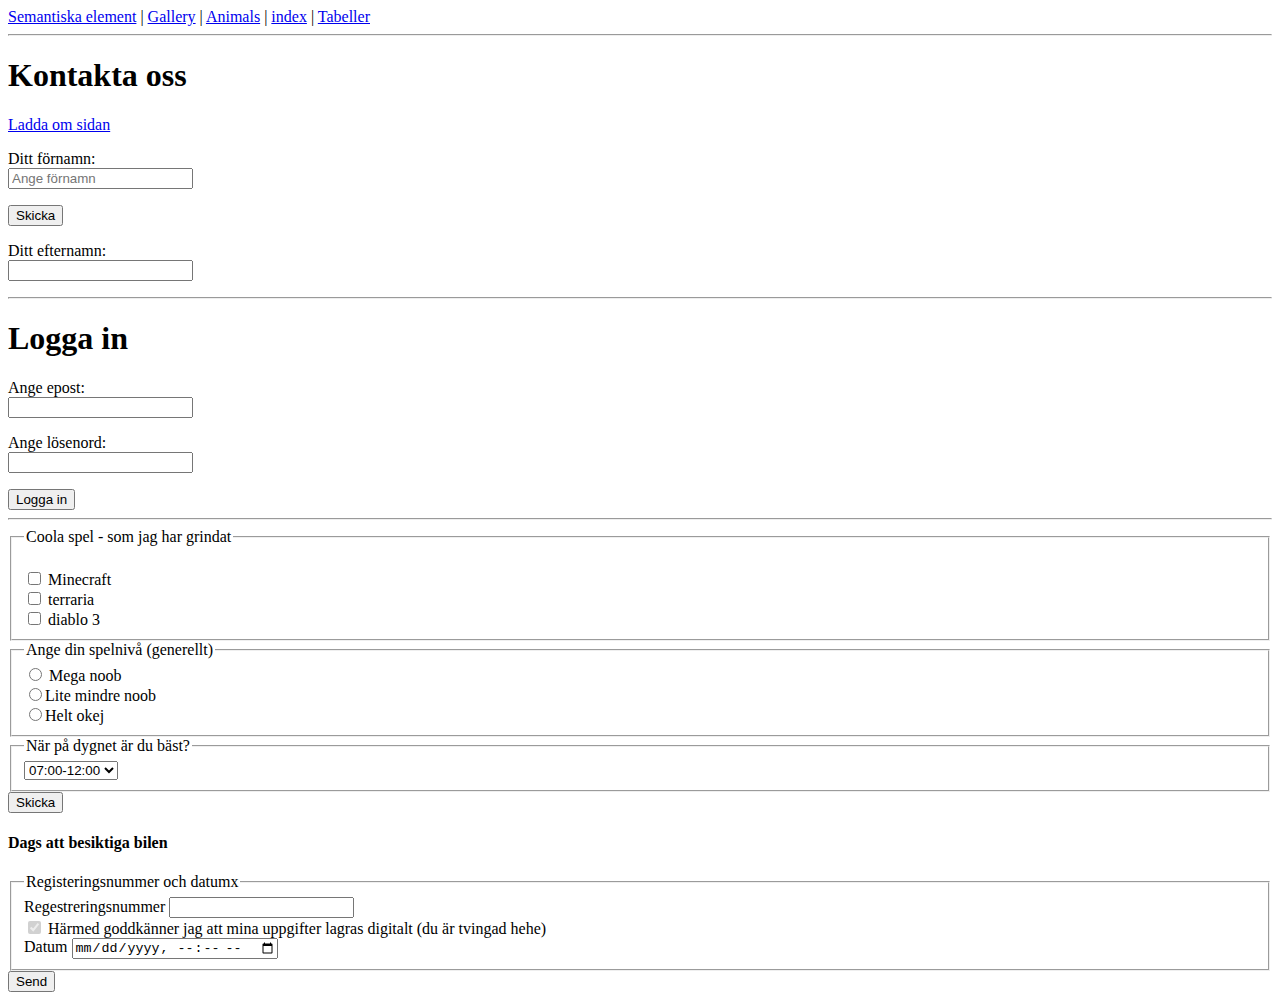
<file: contact.html>
<!DOCTYPE html>
<html lang="sv">

<head>
    <meta charset="UTF-8">
    <meta http-equiv="X-UA-Compatible" content="IE=edge">
    <meta name="viewport" content="width=device-width, initial-scale=1.0">
    <title>Contact</title>
</head>

<header>
    <nav>
        <a href="semantic-elements.html">Semantiska element</a> | <a href="gallery.html">Gallery</a> | <a
            href="animals.html">Animals</a> | <a href="index.html">index</a> | <a href="tabeller.html">Tabeller</a>
    </nav>

</header>
<hr>

<body>

    <h1>Kontakta oss</h1>

    <a href="contact.html">Ladda om sidan</a>
    <!-- elementet form omsluter vanligtvis ett antal formulärfält -->
    <form action="contact.html" method="post">

        <!-- elementet input har olika attribut -->
        <p>
            <label for="Firstname">Ditt förnamn:</label> <br>
            <input type="text" name="Firstname" id="Firstname" placeholder="Ange förnamn">
        </p>
        <!-- en knapp för att skicka formuläret -->
        <input type="submit" value="Skicka">
        <p>
            <label for="Lastname">
                Ditt efternamn: <br><input type="text" name="Lastname" id="Lastname">
            </label>
        </p>

    </form>
    <hr>

    <!-- skapa ett formulär där man kan ange epost och lössenord -->
    <!-- obs ett formulär bör skickas med metoden "post" istället för "get" -->
    <!-- metoden get ger en url där formulär flält med dess värde visar i klar text!!!! -->

    <!-- Tillägget live i code ger ett 405 fel om method="post" -->
    <h1>Logga in</h1>
    <form action="contact.html" method="post">
        <p>
            <label>
                Ange epost: <br> <input type="email" name="Email" id="email" required>
            </label>
        </p>

        <p> <label>
                Ange lösenord: <br> <input type="password" name="Password" id="Password" required>
            </label>
        </p>

        <button>Logga in</button>
    </form>
    <hr>
    <!-- formulär för att hantera flervalsfråga -ex ange intressen -->
    <!-- INPUT CHECKBOX - FLERVALS FRÅGA -->
    <!-- Elementet fieldset kan gruppera flera val -->

    <form action="contact.html" method="get">

        <fieldset>

            <legend>Coola spel - som jag har grindat</legend>

            <label>

                <br><input type="checkbox" name="Minecraft" id="Minecraft" value="true"> Minecraft

            </label>
            <br>
            <label>

                <input type="checkbox" name="terraria" id="terraria" value="true"> terraria

            </label>
            <br>
            <label>

                <input type="checkbox" name="diablo 3" id="diablo 3" value="true"> diablo 3

            </label>

        </fieldset>

        <!-- ange en fråga där bara ett alternativ är möjligt: input type="radio" -->
        <!-- obs- glöm inte använda attributet "value" som anger själva värdet -->

        <fieldset>
            <legend>Ange din spelnivå (generellt)</legend>

            <label>
                <input type="radio" name="Level" id="Noob" value="Noob"> Mega noob
            </label>
            <br>

            <label>
                <input type="radio" name="Level" id="Mindre noob" value="Mindre noob">Lite mindre noob
            </label>
            <br>
            <label>
                <input type="radio" name="Level" id="Helt okej" value="Helt okej">Helt okej
            </label>

        </fieldset>

        <!-- elementet select skapar en lista där varje val är elementet option -->

        <fieldset>
            <legend>När på dygnet är du bäst?</legend>

            <select name="hours" id="hours">
                <option value="7_12">07:00-12:00</option>
                <option value="12_18">12:00-18:00</option>
                <option value="18_24">18:00-24:00</option>
            </select>
        </fieldset>

        <input type="submit" value="Skicka">

    </form>

    <h4>Dags att besiktiga bilen</h4>

    <form action="contact.html" method="get">

        <fieldset>
            <legend>Registeringsnummer och datumx</legend>
            <label for="licenseplate">Regestreringsnummer</label>
            <input type="text" name="licenseplate" id="licenseplate" maxlength="7" minlength="6" required>

            
    <br>
        
        <!-- godkänn datalagring -->
        <label for="accept">
            <input type="checkbox" name="accept" id="accept" checked disabled>
            Härmed goddkänner jag att mina uppgifter lagras digitalt (du är tvingad hehe)
        </label>
<br>
        <label for="date">Datum</label>
        <input type="datetime-local" name="time" id="time">    
    </fieldset>
    <input type="submit" value="Send">
    </form>

</body>

</html>
</file>
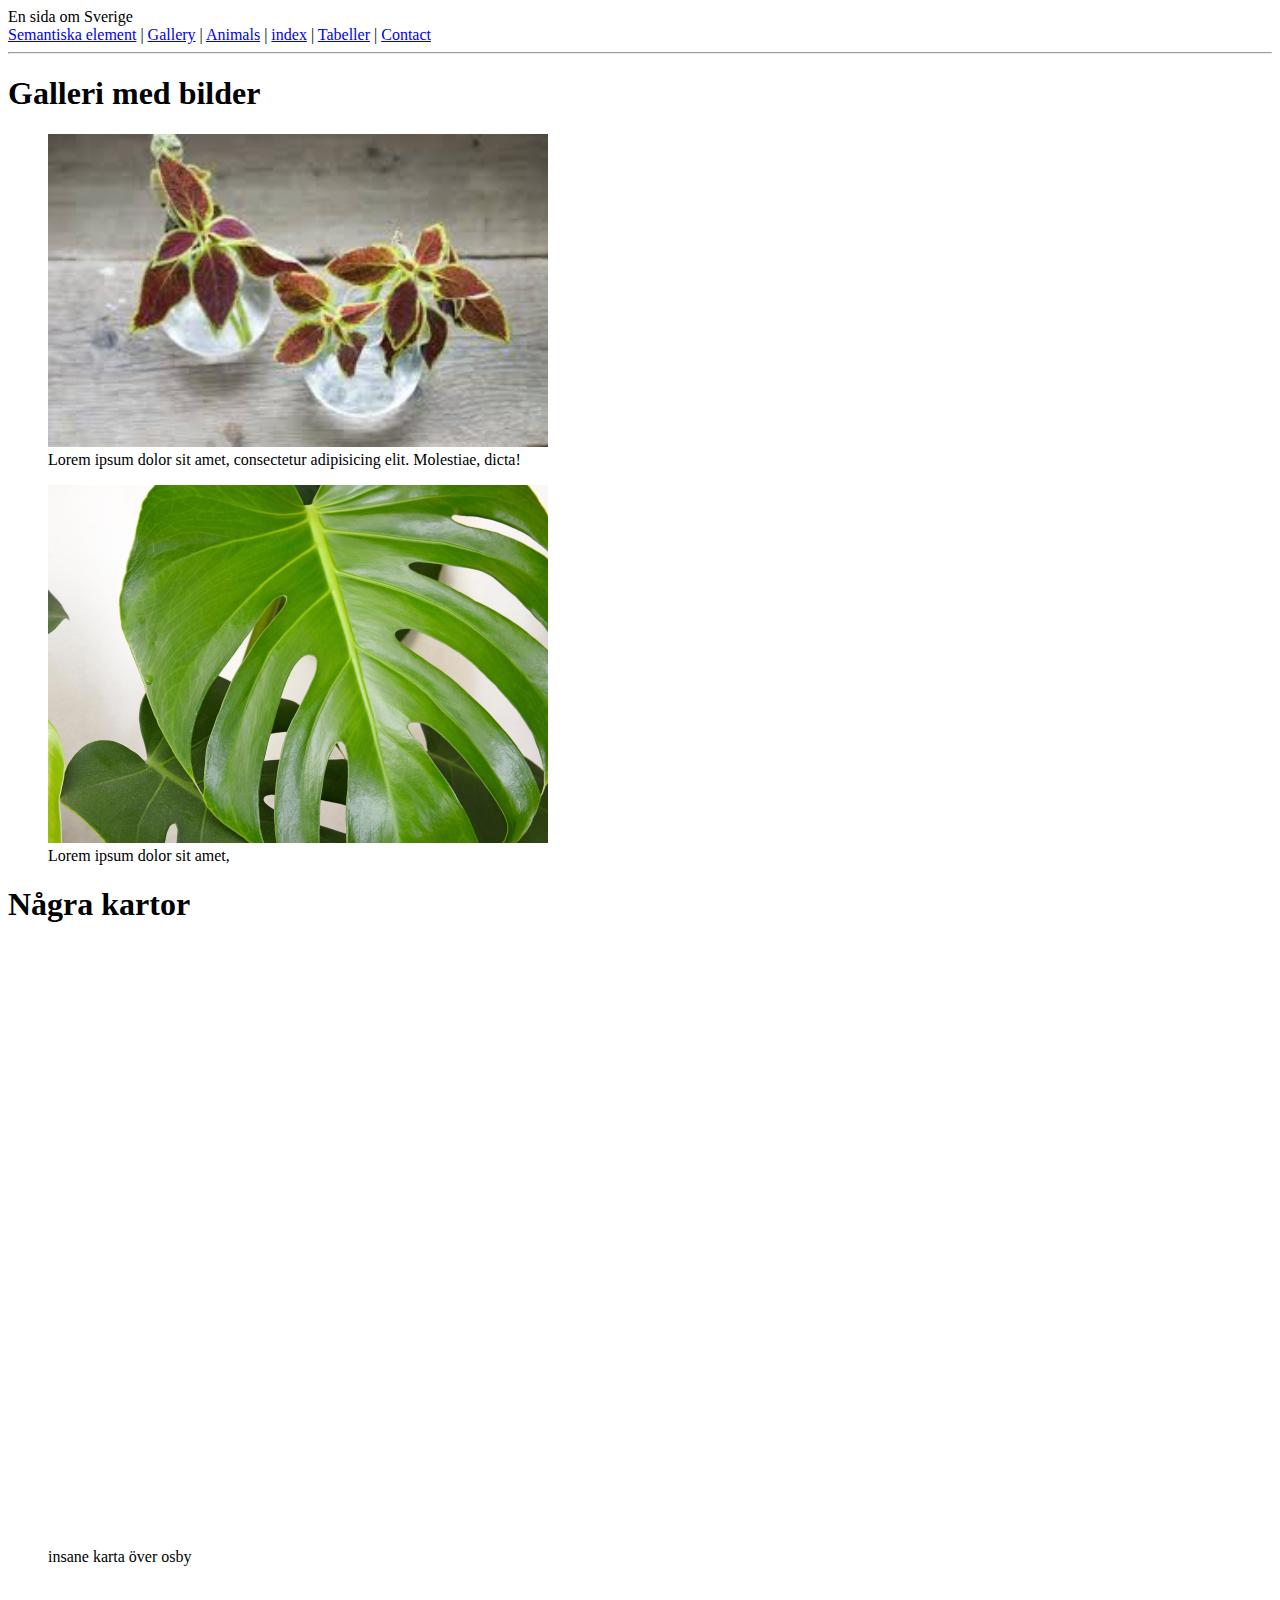
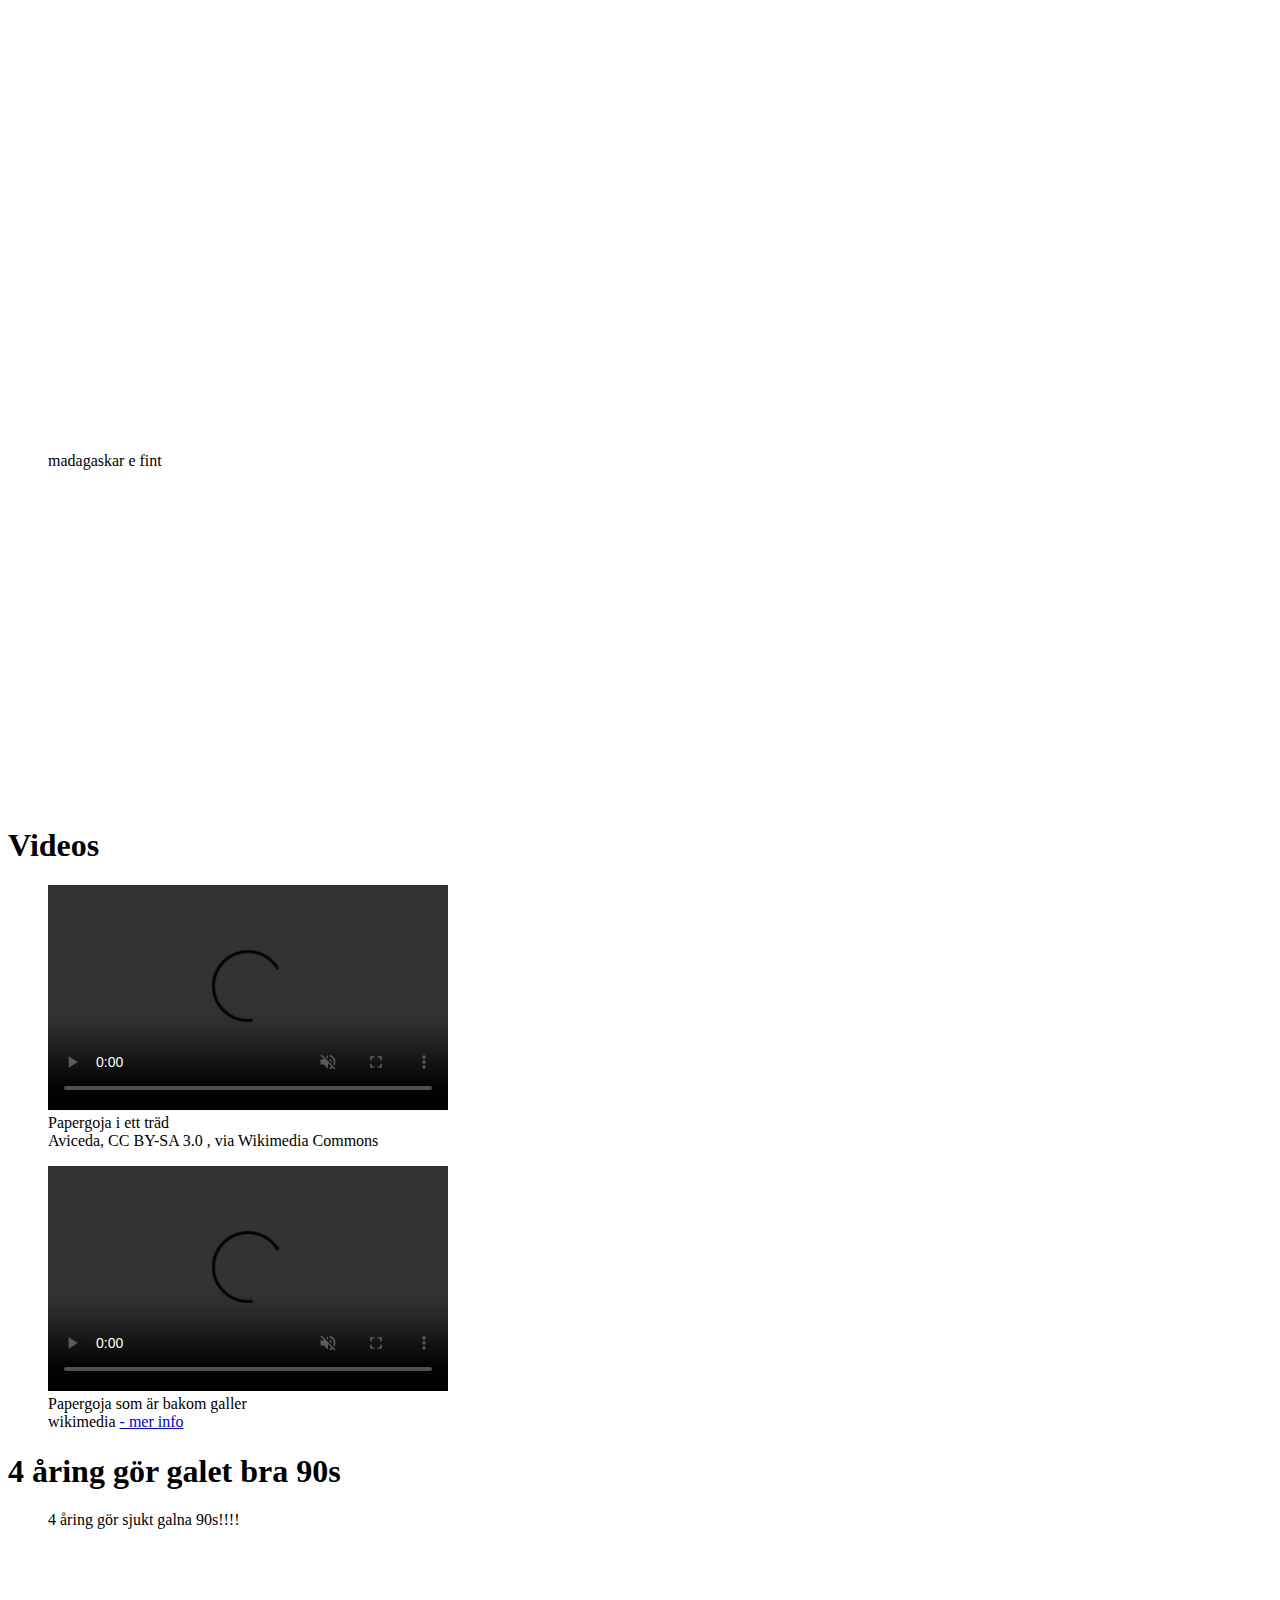
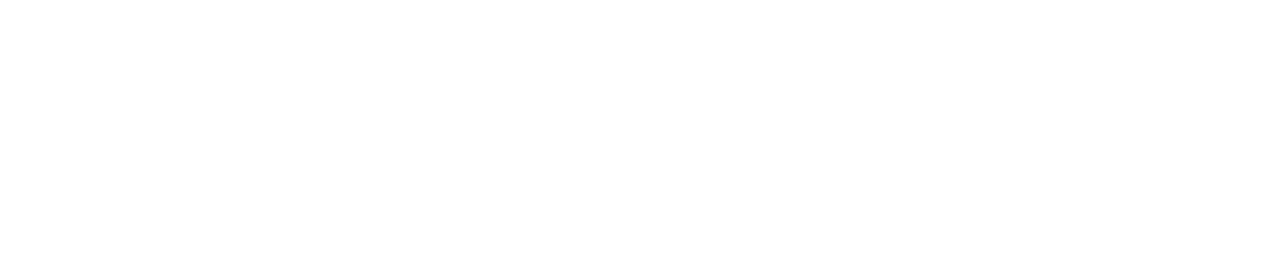
<file: gallery.html>
<!DOCTYPE html>
<html lang="sv">

<head>
    <meta charset="UTF-8">
    <meta http-equiv="X-UA-Compatible" content="IE=edge">
    <meta name="viewport" content="width=device-width, initial-scale=1.0">
    <title>Galleri med bilder</title>
</head>

<header>
    <!-- Om ex en meny ska finnas på sidan bör den placeras inom ett eget element - likaså en tänkt rubrik -->
    <div>
        En sida om Sverige
    </div>
    <!-- För navigering på en sida använd elmentet nav-->
    <header>
        <nav>
            <a href="semantic-elements.html">Semantiska element</a> | <a href="gallery.html">Gallery</a> | <a
                href="animals.html">Animals</a> | <a href="index.html">index</a> | <a href="tabeller.html">Tabeller</a>
            | <a href="contact.html"> Contact</a>
        </nav>

    </header>
<hr>

    <body>


        <h1>Galleri med bilder</h1>
        <figure>
            <img src="images/växt3.jpeg" alt="växtig växt" width="500s">
            <figcaption>
                Lorem ipsum dolor sit amet, consectetur adipisicing elit. Molestiae, dicta!
            </figcaption>
        </figure>

        <figure>
            <img src="images/växt2.jpg.crdownload" width="500" alt="väldigt växtig växt">
            <figcaption></figcaption>
            Lorem ipsum dolor sit amet,
            </figcaption>
        </figure>

        <h1>Några kartor</h1>

        <figure>
            <iframe
                src="https://www.google.com/maps/embed?pb=!1m18!1m12!1m3!1d10757.429657315937!2d13.981087552199302!3d56.3799146634807!2m3!1f0!2f0!3f0!3m2!1i1024!2i768!4f13.1!3m3!1m2!1s0x46513455e9b511ab%3A0x8e9640a2d8d4b706!2sOsby!5e0!3m2!1ssv!2sse!4v1661254651995!5m2!1ssv!2sse"
                width="600" height="600" style="border:0;" allowfullscreen="" loading="lazy"
                referrerpolicy="no-referrer-when-downgrade"></iframe>
            <figcaption>
                insane karta över osby
                <figcaption>
        </figure>

        <iframe
            src="https://www.google.com/maps/embed?pb=!1m18!1m12!1m3!1d120798.41935647716!2d47.422662650705824!3d-18.88927237590124!2m3!1f0!2f0!3f0!3m2!1i1024!2i768!4f13.1!3m3!1m2!1s0x21d1a4e3ea238545%3A0x5244e3c1977b1388!2sMadagaskar!5e0!3m2!1ssv!2sse!4v1661255020015!5m2!1ssv!2sse"
            width="600" height="450" style="border:0;" allowfullscreen="" loading="lazy"
            referrerpolicy="no-referrer-when-downgrade"></iframe>
        <figure>
            <figcaption>
                madagaskar e fint
            </figcaption>
        </figure>

        <figure>
            <iframe width="560" height="315" src="https://www.youtube.com/embed/_bhhtmsf7lk"
                title="YouTube video player" frameborder="0"
                allow="accelerometer; autoplay; clipboard-write; encrypted-media; gyroscope; picture-in-picture"
                allowfullscreen></iframe>
        </figure>

        <h1>Videos</h1>
        <figure>
            <video src="https://upload.wikimedia.org/wikipedia/commons/c/c9/Red-winged_Parrot_carpet95.ogv" width="400"
                height="225" controls autoplay loop muted></video>
            <figcaption>Papergoja i ett träd</figcaption>
            <figcaption>Aviceda, CC BY-SA 3.0 <https: //creativecommons.org/licenses/by-sa/3.0>, via Wikimedia Commons
            </figcaption>
        </figure>

        <figure>
            <video width="400" height="225" controls autoplay loop muted>

                <source
                    src="https://upload.wikimedia.org/wikipedia/commons/b/bd/Amazona_aestiva_-The_Parrot_Zoo%2C_Friskney%2C_Lincolnshire%2C_England_-laughing-8a.ogv"
                    type="video/ogg">

                <source src="https://upload.wikimedia.org/wikipedia/commons/b/b6/The_Parrot_-_Toyor_Baby_English.webm"
                    type="video/webm">

            </video>
            <figcaption>Papergoja som är bakom galler</figcaption>

            <figcaption>
                wikimedia <a
                    href="https://commons.wikimedia.org/wiki/File:Amazona_aestiva_-The_Parrot_Zoo,_Friskney,_Lincolnshire,_England_-laughing-8a.ogv">
                    - mer info</a>
            </figcaption>
        </figure>

        <h1>4 åring gör galet bra 90s</h1>
        <figure>
            <figcaption>
                4 åring gör sjukt galna 90s!!!!
            </figcaption>

            <iframe width="560" height="315" src="https://www.youtube.com/embed/hi3WkRVr424?start=1"
                title="YouTube video player" frameborder="0"
                allow="accelerometer; autoplay; clipboard-write; encrypted-media; gyroscope; picture-in-picture"
                allowfullscreen>
            </iframe>
            <iframe width="560" height="315" src="https://www.youtube.com/embed/6StDt4N0h4Q?start=1"
                title="YouTube video player" frameborder="0"
                allow="accelerometer; autoplay; clipboard-write; encrypted-media; gyroscope; picture-in-picture"
                allowfullscreen>
            </iframe>

        </figure>






    </body>

</html>
</file>
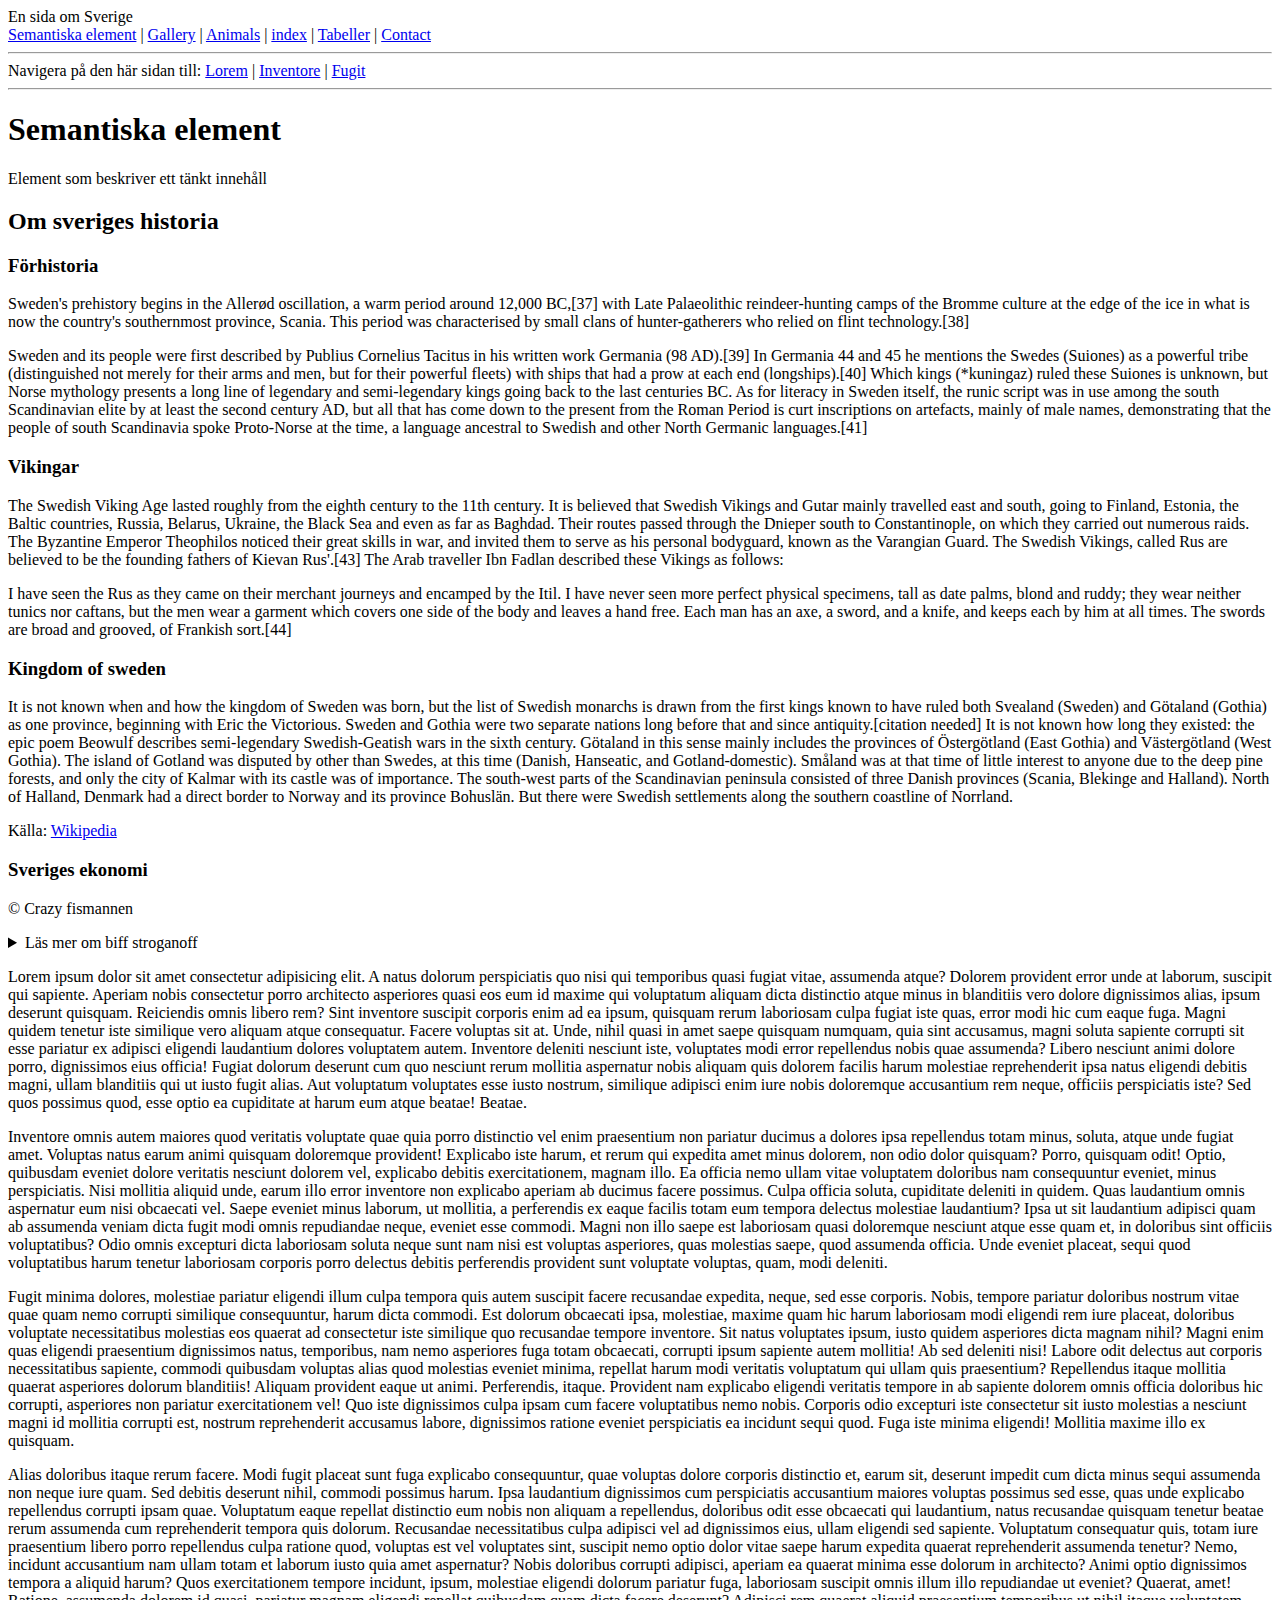
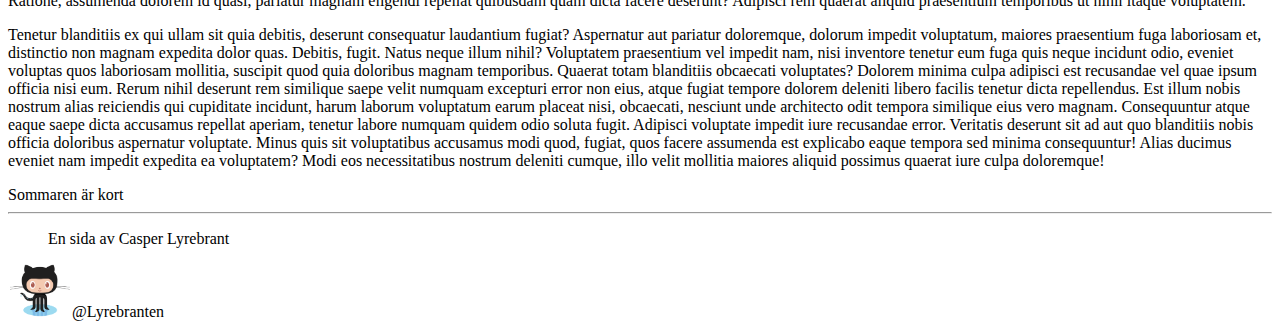
<file: semantic-elements.html>
<!DOCTYPE html>
<html lang="en">

<head>
    <meta charset="UTF-8">
    <meta http-equiv="X-UA-Compatible" content="IE=edge">
    <meta name="viewport" content="width=device-width, initial-scale=1.0">
    <title>Semantiska element</title>
</head>

<body>

    <header>
        <!-- Om ex en meny ska finnas på sidan bör den placeras inom ett eget element - likaså en tänkt rubrik -->
        <div>
            En sida om Sverige
        </div>
        <!-- För navigering på en sida använd elmentet nav-->
        <header>
            <nav>
                <a href="semantic-elements.html">Semantiska element</a> | <a href="gallery.html">Gallery</a> | <a
                    href="animals.html">Animals</a> | <a href="index.html">index</a> | <a
                    href="tabeller.html">Tabeller</a> | <a href="contact.html"> Contact</a>
            </nav>

        </header>

        <hr>
        Navigera på den här sidan till: <a href="#Lorem">Lorem</a> | <a href="#Inventore">Inventore</a> | <a
            href="#Fugit"> Fugit</a>
        <hr>
        <h1>Semantiska element</h1>
        <p>
            Element som beskriver ett tänkt innehåll
        </p>

        <article id="History">

            <!-- elementet atricle -->
            <h2>Om sveriges historia</h2>

            <article>
                <h3>Förhistoria</h3>
                <p>
                    Sweden's prehistory begins in the Allerød oscillation, a warm period around 12,000 BC,[37] with Late
                    Palaeolithic reindeer-hunting camps of the Bromme culture at the edge of the ice in what is now the
                    country's southernmost province, Scania. This period was characterised by small clans of
                    hunter-gatherers
                    who relied on flint technology.[38]
                </p>
                <p>
                    Sweden and its people were first described by Publius Cornelius Tacitus in his written work Germania
                    (98
                    AD).[39] In Germania 44 and 45 he mentions the Swedes (Suiones) as a powerful tribe (distinguished
                    not
                    merely for their arms and men, but for their powerful fleets) with ships that had a prow at each end
                    (longships).[40] Which kings (*kuningaz) ruled these Suiones is unknown, but Norse mythology
                    presents a
                    long
                    line of legendary and semi-legendary kings going back to the last centuries BC. As for literacy in
                    Sweden
                    itself, the runic script was in use among the south Scandinavian elite by at least the second
                    century
                    AD,
                    but all that has come down to the present from the Roman Period is curt inscriptions on artefacts,
                    mainly of
                    male names, demonstrating that the people of south Scandinavia spoke Proto-Norse at the time, a
                    language
                    ancestral to Swedish and other North Germanic languages.[41]
                </p>
            </article>

            <article>
                <h3>Vikingar</h3>
                <p>
                    The Swedish Viking Age lasted roughly from the eighth century to the 11th century. It is believed
                    that
                    Swedish Vikings and Gutar mainly travelled east and south, going to Finland, Estonia, the Baltic
                    countries,
                    Russia, Belarus, Ukraine, the Black Sea and even as far as Baghdad. Their routes passed through the
                    Dnieper
                    south to Constantinople, on which they carried out numerous raids. The Byzantine Emperor Theophilos
                    noticed
                    their great skills in war, and invited them to serve as his personal bodyguard, known as the
                    Varangian
                    Guard. The Swedish Vikings, called Rus are believed to be the founding fathers of Kievan Rus'.[43]
                    The
                    Arab
                    traveller Ibn Fadlan described these Vikings as follows:
                </p>
                <p>
                    I have seen the Rus as they came on their merchant journeys and encamped by the Itil. I have never
                    seen
                    more
                    perfect physical specimens, tall as date palms, blond and ruddy; they wear neither tunics nor
                    caftans,
                    but
                    the men wear a garment which covers one side of the body and leaves a hand free. Each man has an
                    axe, a
                    sword, and a knife, and keeps each by him at all times. The swords are broad and grooved, of
                    Frankish
                    sort.[44]
                </p>
            </article>

            <article>
                <h3>Kingdom of sweden</h3>
                <p>
                    It is not known when and how the kingdom of Sweden was born, but the list of Swedish monarchs is
                    drawn
                    from
                    the first kings known to have ruled both Svealand (Sweden) and Götaland (Gothia) as one province,
                    beginning
                    with Eric the Victorious. Sweden and Gothia were two separate nations long before that and since
                    antiquity.[citation needed] It is not known how long they existed: the epic poem Beowulf describes
                    semi-legendary Swedish-Geatish wars in the sixth century. Götaland in this sense mainly includes the
                    provinces of Östergötland (East Gothia) and Västergötland (West Gothia). The island of Gotland was
                    disputed
                    by other than Swedes, at this time (Danish, Hanseatic, and Gotland-domestic). Småland was at that
                    time
                    of
                    little interest to anyone due to the deep pine forests, and only the city of Kalmar with its castle
                    was
                    of
                    importance. The south-west parts of the Scandinavian peninsula consisted of three Danish provinces
                    (Scania,
                    Blekinge and Halland). North of Halland, Denmark had a direct border to Norway and its province
                    Bohuslän.
                    But there were Swedish settlements along the southern coastline of Norrland.

                </p>
            </article>
            <p>
                Källa: <a href="https://en.wikipedia.org/wiki/Sweden">Wikipedia</a>
            </p>

        </article>

        <article id="Ekonomi">
            <h3>Sveriges ekonomi</h3>
            <p>
                &copy; Crazy fismannen
            </p>

        </article>

        <!-- Information på en sida som inte har med själva innehållet o göra kan placeras i elementet aside -->
        <!-- Det huvudsakliga innehållet på en sida placeras då i elementet main -->

        <aside>
            <details>
                <summary>Läs mer om biff stroganoff</summary>
                Måndagens biff stroganoff var god - kändes lite unikt men var ändå gott
            </details>
        </aside>


        <p id="Lorem">Lorem ipsum dolor sit amet consectetur adipisicing elit. A natus dolorum perspiciatis quo nisi qui
            temporibus quasi fugiat vitae, assumenda atque? Dolorem provident error unde at laborum, suscipit qui
            sapiente. Aperiam nobis consectetur porro architecto asperiores quasi eos eum id maxime qui voluptatum
            aliquam dicta distinctio atque minus in blanditiis vero dolore dignissimos alias, ipsum deserunt quisquam.
            Reiciendis omnis libero rem? Sint inventore suscipit corporis enim ad ea ipsum, quisquam rerum laboriosam
            culpa fugiat iste quas, error modi hic cum eaque fuga. Magni quidem tenetur iste similique vero aliquam
            atque consequatur. Facere voluptas sit at. Unde, nihil quasi in amet saepe quisquam numquam, quia sint
            accusamus, magni soluta sapiente corrupti sit esse pariatur ex adipisci eligendi laudantium dolores
            voluptatem autem. Inventore deleniti nesciunt iste, voluptates modi error repellendus nobis quae assumenda?
            Libero nesciunt animi dolore porro, dignissimos eius officia! Fugiat dolorum deserunt cum quo nesciunt rerum
            mollitia aspernatur nobis aliquam quis dolorem facilis harum molestiae reprehenderit ipsa natus eligendi
            debitis magni, ullam blanditiis qui ut iusto fugit alias. Aut voluptatum voluptates esse iusto nostrum,
            similique adipisci enim iure nobis doloremque accusantium rem neque, officiis perspiciatis iste? Sed quos
            possimus quod, esse optio ea cupiditate at harum eum atque beatae! Beatae.</p>
        <p id="Inventore">Inventore omnis autem maiores quod veritatis voluptate quae quia porro distinctio vel enim
            praesentium non pariatur ducimus a dolores ipsa repellendus totam minus, soluta, atque unde fugiat amet.
            Voluptas natus earum animi quisquam doloremque provident! Explicabo iste harum, et rerum qui expedita amet
            minus dolorem, non odio dolor quisquam? Porro, quisquam odit! Optio, quibusdam eveniet dolore veritatis
            nesciunt dolorem vel, explicabo debitis exercitationem, magnam illo. Ea officia nemo ullam vitae voluptatem
            doloribus nam consequuntur eveniet, minus perspiciatis. Nisi mollitia aliquid unde, earum illo error
            inventore non explicabo aperiam ab ducimus facere possimus. Culpa officia soluta, cupiditate deleniti in
            quidem. Quas laudantium omnis aspernatur eum nisi obcaecati vel. Saepe eveniet minus laborum, ut mollitia, a
            perferendis ex eaque facilis totam eum tempora delectus molestiae laudantium? Ipsa ut sit laudantium
            adipisci quam ab assumenda veniam dicta fugit modi omnis repudiandae neque, eveniet esse commodi. Magni non
            illo saepe est laboriosam quasi doloremque nesciunt atque esse quam et, in doloribus sint officiis
            voluptatibus? Odio omnis excepturi dicta laboriosam soluta neque sunt nam nisi est voluptas asperiores, quas
            molestias saepe, quod assumenda officia. Unde eveniet placeat, sequi quod voluptatibus harum tenetur
            laboriosam corporis porro delectus debitis perferendis provident sunt voluptate voluptas, quam, modi
            deleniti.</p>
        <p id="Fugit">Fugit minima dolores, molestiae pariatur eligendi illum culpa tempora quis autem suscipit facere
            recusandae expedita, neque, sed esse corporis. Nobis, tempore pariatur doloribus nostrum vitae quae quam
            nemo corrupti similique consequuntur, harum dicta commodi. Est dolorum obcaecati ipsa, molestiae, maxime
            quam hic harum laboriosam modi eligendi rem iure placeat, doloribus voluptate necessitatibus molestias eos
            quaerat ad consectetur iste similique quo recusandae tempore inventore. Sit natus voluptates ipsum, iusto
            quidem asperiores dicta magnam nihil? Magni enim quas eligendi praesentium dignissimos natus, temporibus,
            nam nemo asperiores fuga totam obcaecati, corrupti ipsum sapiente autem mollitia! Ab sed deleniti nisi!
            Labore odit delectus aut corporis necessitatibus sapiente, commodi quibusdam voluptas alias quod molestias
            eveniet minima, repellat harum modi veritatis voluptatum qui ullam quis praesentium? Repellendus itaque
            mollitia quaerat asperiores dolorum blanditiis! Aliquam provident eaque ut animi. Perferendis, itaque.
            Provident nam explicabo eligendi veritatis tempore in ab sapiente dolorem omnis officia doloribus hic
            corrupti, asperiores non pariatur exercitationem vel! Quo iste dignissimos culpa ipsam cum facere
            voluptatibus nemo nobis. Corporis odio excepturi iste consectetur sit iusto molestias a nesciunt magni id
            mollitia corrupti est, nostrum reprehenderit accusamus labore, dignissimos ratione eveniet perspiciatis ea
            incidunt sequi quod. Fuga iste minima eligendi! Mollitia maxime illo ex quisquam.</p>
        <p id="Alias">Alias doloribus itaque rerum facere. Modi fugit placeat sunt fuga explicabo consequuntur, quae
            voluptas dolore corporis distinctio et, earum sit, deserunt impedit cum dicta minus sequi assumenda non
            neque iure quam. Sed debitis deserunt nihil, commodi possimus harum. Ipsa laudantium dignissimos cum
            perspiciatis accusantium maiores voluptas possimus sed esse, quas unde explicabo repellendus corrupti ipsam
            quae. Voluptatum eaque repellat distinctio eum nobis non aliquam a repellendus, doloribus odit esse
            obcaecati qui laudantium, natus recusandae quisquam tenetur beatae rerum assumenda cum reprehenderit tempora
            quis dolorum. Recusandae necessitatibus culpa adipisci vel ad dignissimos eius, ullam eligendi sed sapiente.
            Voluptatum consequatur quis, totam iure praesentium libero porro repellendus culpa ratione quod, voluptas
            est vel voluptates sint, suscipit nemo optio dolor vitae saepe harum expedita quaerat reprehenderit
            assumenda tenetur? Nemo, incidunt accusantium nam ullam totam et laborum iusto quia amet aspernatur? Nobis
            doloribus corrupti adipisci, aperiam ea quaerat minima esse dolorum in architecto? Animi optio dignissimos
            tempora a aliquid harum? Quos exercitationem tempore incidunt, ipsum, molestiae eligendi dolorum pariatur
            fuga, laboriosam suscipit omnis illum illo repudiandae ut eveniet? Quaerat, amet! Ratione, assumenda dolorem
            id quasi, pariatur magnam eligendi repellat quibusdam quam dicta facere deserunt? Adipisci rem quaerat
            aliquid praesentium temporibus ut nihil itaque voluptatem.</p>
        <p id="Tenetur">Tenetur blanditiis ex qui ullam sit quia debitis, deserunt consequatur laudantium fugiat?
            Aspernatur aut pariatur doloremque, dolorum impedit voluptatum, maiores praesentium fuga laboriosam et,
            distinctio non magnam expedita dolor quas. Debitis, fugit. Natus neque illum nihil? Voluptatem praesentium
            vel impedit nam, nisi inventore tenetur eum fuga quis neque incidunt odio, eveniet voluptas quos laboriosam
            mollitia, suscipit quod quia doloribus magnam temporibus. Quaerat totam blanditiis obcaecati voluptates?
            Dolorem minima culpa adipisci est recusandae vel quae ipsum officia nisi eum. Rerum nihil deserunt rem
            similique saepe velit numquam excepturi error non eius, atque fugiat tempore dolorem deleniti libero facilis
            tenetur dicta repellendus. Est illum nobis nostrum alias reiciendis qui cupiditate incidunt, harum laborum
            voluptatum earum placeat nisi, obcaecati, nesciunt unde architecto odit tempora similique eius vero magnam.
            Consequuntur atque eaque saepe dicta accusamus repellat aperiam, tenetur labore numquam quidem odio soluta
            fugit. Adipisci voluptate impedit iure recusandae error. Veritatis deserunt sit ad aut quo blanditiis nobis
            officia doloribus aspernatur voluptate. Minus quis sit voluptatibus accusamus modi quod, fugiat, quos facere
            assumenda est explicabo eaque tempora sed minima consequuntur! Alias ducimus eveniet nam impedit expedita ea
            voluptatem? Modi eos necessitatibus nostrum deleniti cumque, illo velit mollitia maiores aliquid possimus
            quaerat iure culpa doloremque!</p>


        <!-- exempel på element som är semantiska, men som används mycket på sidor -->
        <!-- div, span. Elementet span används för att ge text -->
        <div>
            Sommaren är <span>kort</span>
        </div>

        <hr>
        <figure>
            <figcaption>
                En sida av Casper Lyrebrant
            </figcaption>
        </figure>
        <footer>
            <img src="images/Github.png" width="64" alt="Github-logo">@Lyrebranten
        </footer>



</body>

</html>
</file>
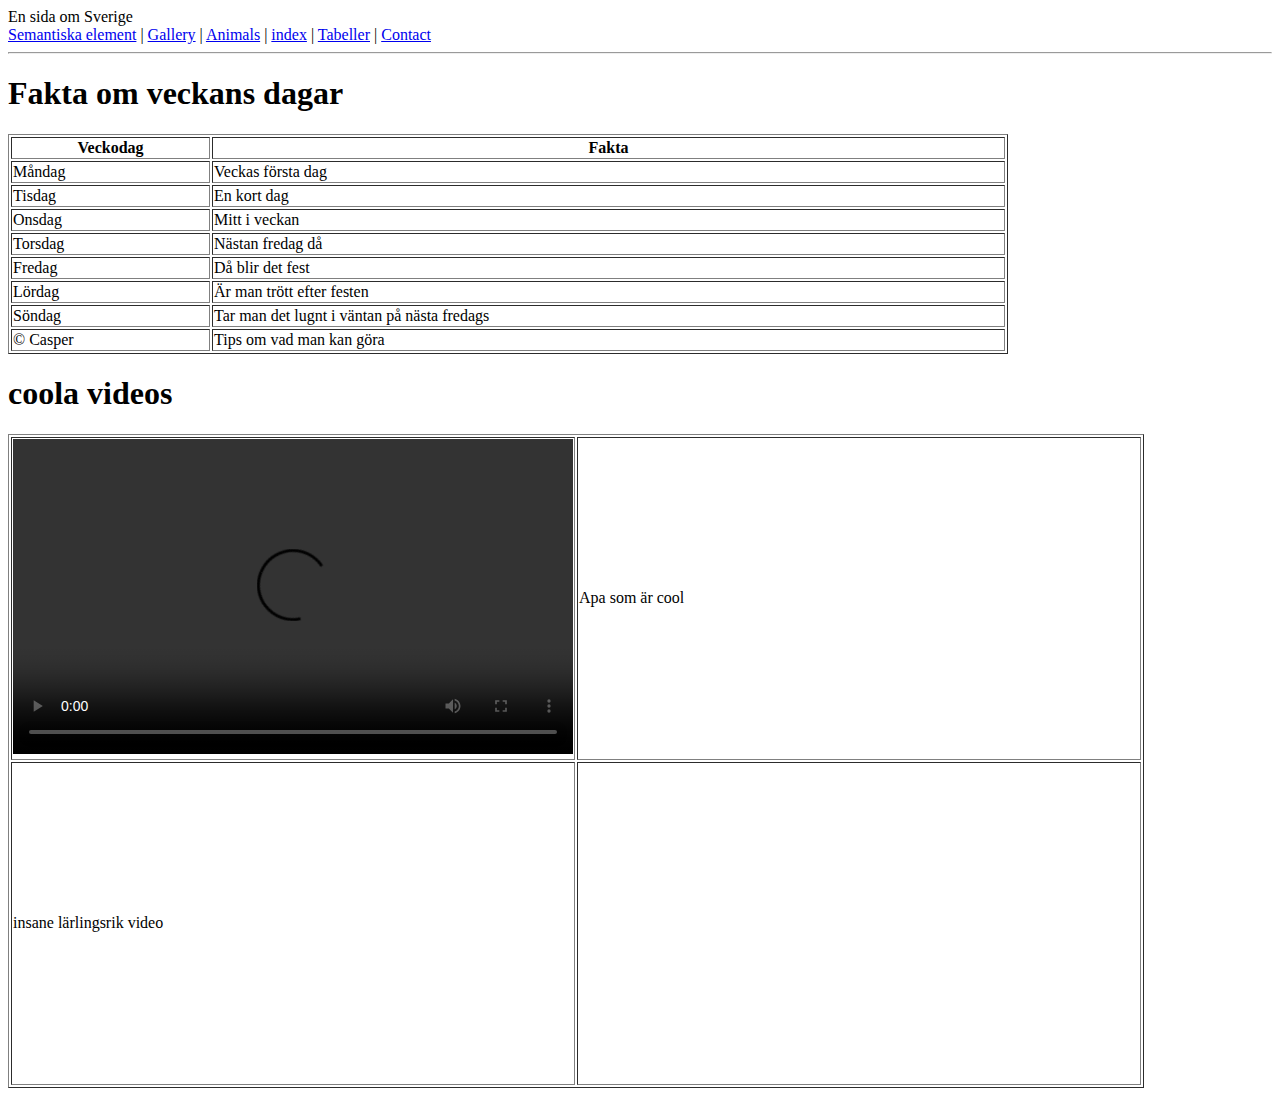
<file: tabeller.html>
<!DOCTYPE html>
<html lang="sv">

<head>
    <meta charset="UTF-8">
    <meta http-equiv="X-UA-Compatible" content="IE=edge">
    <meta name="viewport" content="width=device-width, initial-scale=1.0">
    <title>Fakta</title>
</head>
<header>
    <!-- Om ex en meny ska finnas på sidan bör den placeras inom ett eget element - likaså en tänkt rubrik -->
    <div>
        En sida om Sverige
    </div>
    <!-- För navigering på en sida använd elmentet nav-->
    <header>
        <nav>
            <a href="semantic-elements.html">Semantiska element</a> | <a href="gallery.html">Gallery</a> | <a
                href="animals.html">Animals</a> | <a href="index.html">index</a> | <a href="tabeller.html">Tabeller</a>
            | <a href="contact.html"> Contact</a>
        </nav>

    </header>
<hr>
    <body>

        <h1>Fakta om veckans dagar</h1>

        <table border="1" width="1000">
            <!-- tr>th*2 skapar rubriker -->
            <!-- tabellhuvud -->
            <thead>
                <tr>
                    <th>Veckodag</th>
                    <th>Fakta</th>
                </tr>
            </thead>
            <!-- En tabell kan om man vill innehålla tbody -->
            <tbody>
                <tr>
                    <td>Måndag</td>
                    <td>Veckas första dag</td>
                </tr>

                <tr>
                    <td>Tisdag</td>
                    <td>En kort dag</td>
                </tr>

                <tr>
                    <td>Onsdag</td>
                    <td>Mitt i veckan</td>
                </tr>

                <tr>
                    <td>Torsdag</td>
                    <td>Nästan fredag då</td>
                </tr>

                <tr>
                    <td>Fredag</td>
                    <td>Då blir det fest</td>
                </tr>
                <tr>
                    <td>Lördag</td>
                    <td>Är man trött efter festen</td>
                </tr>
                <tr>
                    <td>Söndag</td>
                    <td>Tar man det lugnt i väntan på nästa fredags</td>
                </tr>
            </tbody>
            <!-- en tabell kan innehålla en tabellfot -->
            <tfoot>
                <tr>
                    <td>&copy; Casper</td>
                    <td>Tips om vad man kan göra</td>
                </tr>
            </tfoot>
        </table>
        <h1>coola videos</h1>
        <table border="1" width="1000">
            <tr>
                <td><video width="560" height="315"
                        src="https://upload.wikimedia.org/wikipedia/commons/9/90/Monkey_Businesstrailer_%281931%29.webm"
                        controls autoplay></video></td>
                <td>Apa som är cool</td>
            </tr>
            <tr>
                <td>insane lärlingsrik video</td>
                <td><iframe width="560" height="315" src="https://www.youtube.com/embed/SkY1DiyCqTU"
                        title="YouTube video player" frameborder="0"
                        allow="accelerometer; autoplay; clipboard-write; encrypted-media; gyroscope; picture-in-picture"
                        allowfullscreen></iframe></td>
            </tr>




        </table>

    </body>

</html>
</file>
